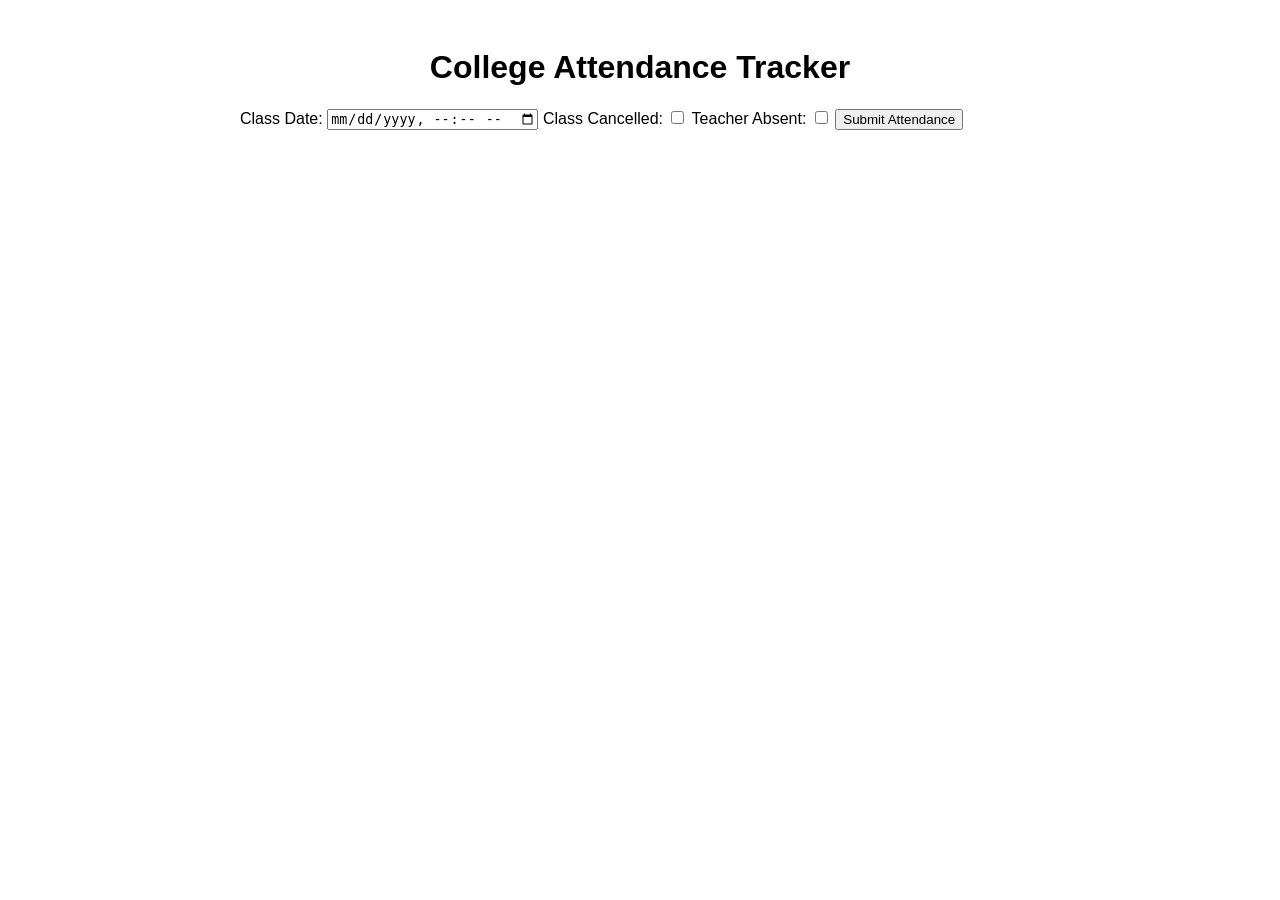
<file: attendance.html>
<!DOCTYPE html>
<html lang="en">
<head>
    <meta charset="UTF-8">
    <meta name="viewport" content="width=device-width, initial-scale=1.0">
    <title>Attendance Tracker</title>
    <style>
        body { font-family: Arial, sans-serif; }
        .container { max-width: 800px; margin: auto; padding: 20px; }
        h1 { text-align: center; }
        .progress { height: 25px; border-radius: 5px; }
        .progress-60 { background-color: yellow; }
        .progress-75 { background-color: green; }
        .note { color: red; }
        .cancel { color: orange; } 
    </style>
</head>
<body>
    <div class="container">
        <h1>College Attendance Tracker</h1>
        <form id="attendanceForm">
            <label for="classDate">Class Date:</label>
            <input type="datetime-local" id="classDate" required>
            <label for="isCanceled">Class Cancelled:</label>
            <input type="checkbox" id="isCanceled">
            <label for="teacherAbsent">Teacher Absent:</label>
            <input type="checkbox" id="teacherAbsent">
            <button type="submit">Submit Attendance</button>
        </form>
        <div id="feedback"></div>
        <div id="attendanceStatus"></div>
    </div>
    <script>
        document.getElementById('attendanceForm').onsubmit = function(event) {
            event.preventDefault();
            const classDate = document.getElementById('classDate').value;
            const isCanceled = document.getElementById('isCanceled').checked;
            const teacherAbsent = document.getElementById('teacherAbsent').checked;
            const feedback = document.getElementById('feedback');
            let attendanceStatus = '';

            if (isCanceled) {
                attendanceStatus = '<div class="note">Class was cancelled.</div>';
            }
            if (teacherAbsent) {
                attendanceStatus = '<div class="note">Teacher was absent.</div>';
            }
            let progress = calculateAttendanceProgress();
            attendanceStatus += `<div id='progress' class='progress ${progress.class}'>Attendance Progress: ${progress.percentage}%</div>`;
            feedback.innerHTML = attendanceStatus;
        };

        function calculateAttendanceProgress() {
            // Example progress tracking logic based on attendance data
            let totalClasses = 20;
            let attendedClasses = 15; // This would be dynamic in a real app
            let percentage = (attendedClasses / totalClasses) * 100;
            let className = percentage >= 75 ? 'progress-75' : (percentage >= 60 ? 'progress-60' : '');
            return { percentage: percentage.toFixed(2), class: className };
        }
    </script>
</body>
</html>
</file>
